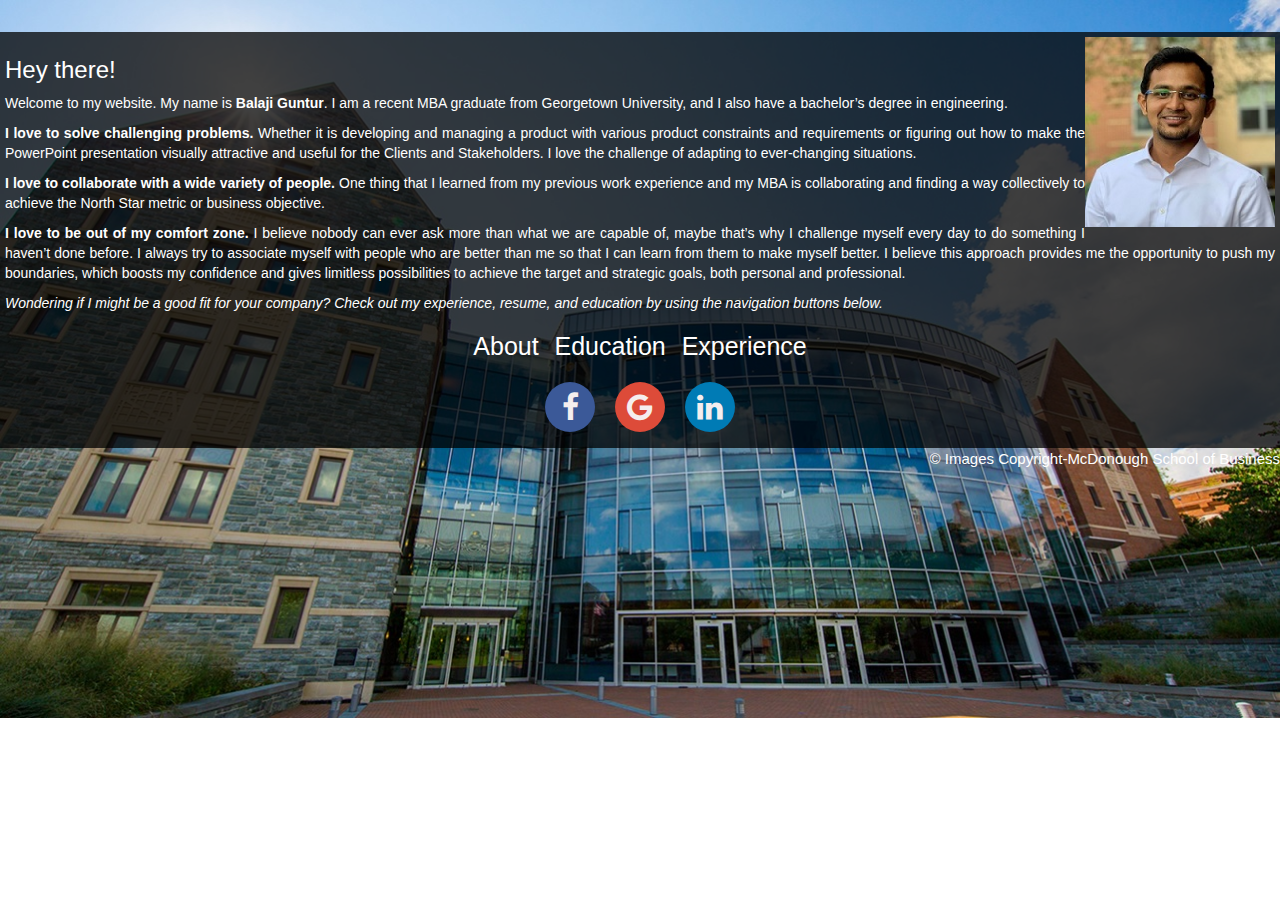
<file: index.html>
<!DOCTYPE html>
<html>
    <head>
        <meta charset="utf-8">
        <meta name="viewport" content="width=device-width, initial-scale=1">
        <link rel="stylesheet" href="https://maxcdn.bootstrapcdn.com/bootstrap/3.3.7/css/bootstrap.min.css">
        <script src="https://ajax.googleapis.com/ajax/libs/jquery/3.2.0/jquery.min.js"></script>
        <script src="https://maxcdn.bootstrapcdn.com/bootstrap/3.3.7/js/bootstrap.min.js"></script>
        <link rel="stylesheet" href="styleindex.css">
        <link rel="stylesheet" href="https://cdnjs.cloudflare.com/ajax/libs/font-awesome/4.7.0/css/font-awesome.min.css">
        <title>Balaji Guntur Personal Website</title>
    </head>
    <body>
        <div class="box">
            <img src="images/Balaji.jpg" alt="Name" width="190" height="190"class="box-imp" style="float:right">  
            <h3 style="text-align:left;">Hey there!</h3>
            <p style="text-align:justify;">Welcome to my website. My name is <strong>Balaji Guntur</strong>. I am a recent MBA graduate from Georgetown University, and I also have a bachelor’s degree in engineering.</p>
            <p style="text-align:justify;"><strong>I love to solve challenging problems.</strong> Whether it is developing and managing a product with various product constraints and requirements or figuring out how to make the PowerPoint presentation visually attractive and useful for the Clients and Stakeholders. I love the challenge of adapting to ever-changing situations.</p>
            <p style="text-align:justify;"><strong>I love to collaborate with a wide variety of people.</strong> One thing that I learned from my previous work experience and my MBA is collaborating and finding a way collectively to achieve the North Star metric or business objective. </p>
            <p style="text-align:justify;"><strong>I love to be out of my comfort zone.</strong> I believe nobody can ever ask more than what we are capable of, maybe that’s why I challenge myself every day to do something I haven’t done before. I always try to associate myself with people who are better than me so that I can learn from them to make myself better. I believe this approach provides me the opportunity to push my boundaries, which boosts my confidence and gives limitless possibilities to achieve the target and strategic goals, both personal and professional.</p>
            <p style="text-align:justify;"><i>Wondering if I might be a good fit for your company? Check out my experience, resume, and education by using the navigation buttons below.</i></p>
            <ul>
                <li><a href="about.html">About</a></li>
                <li><a href="education.html">Education</a></li>
                <li><a href="experience.html">Experience</a></li>
            </ul>
                <ul2>
                    <li2><a href="https://www.facebook.com/Ganapathi027Balaji" target="_blank" class="fa fa-facebook"></a></li2>
                    <li2><a href="mailto:gg647@georgetown.edu" class="fa fa-google"></a></li2>
                    <li2><a href="https://www.linkedin.com/in/gnpthbalaji/" target="_blank" class="fa fa-linkedin"></a></li2>
                </ul2>
               

        </div>
        <footer>&copy; Images Copyright-McDonough School of Business</footer>
    </body>
</html>
</file>
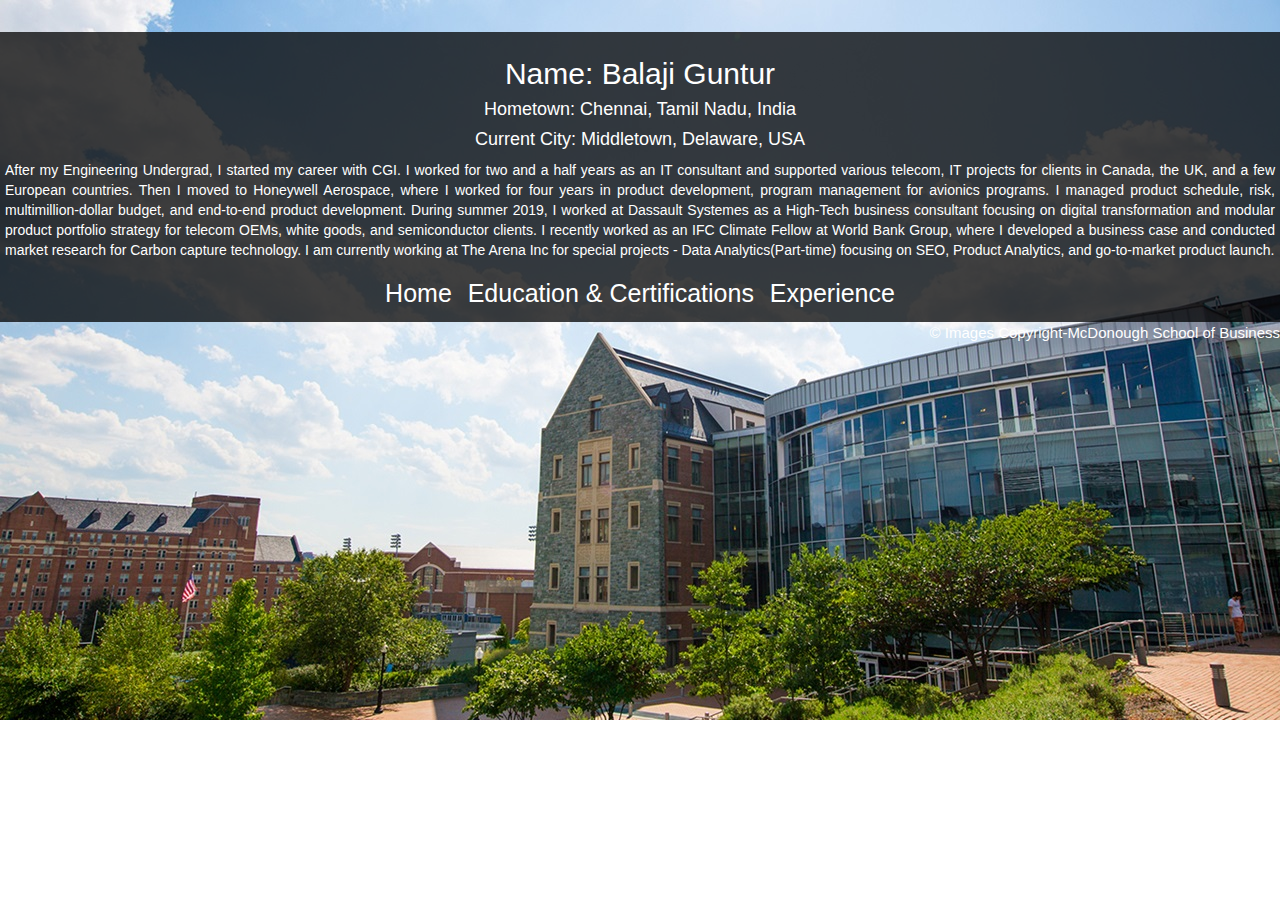
<file: about.html>
<!DOCTYPE html>
<html>
    <head>
        <meta charset="utf-8">
        <meta name="viewport" content="width=device-width, initial-scale=1">
        <link rel="stylesheet" href="https://maxcdn.bootstrapcdn.com/bootstrap/3.3.7/css/bootstrap.min.css">
        <script src="https://ajax.googleapis.com/ajax/libs/jquery/3.2.0/jquery.min.js"></script>
        <script src="https://maxcdn.bootstrapcdn.com/bootstrap/3.3.7/js/bootstrap.min.js"></script>
        <link rel="stylesheet" href="styleabt_new.css">
        <link rel="stylesheet" href="https://cdnjs.cloudflare.com/ajax/libs/font-awesome/4.7.0/css/font-awesome.min.css">
        <title>About</title>
    </head>
    <body>
        <div class="box">
            <h2>Name: Balaji Guntur</h2>
            <h4>Hometown: Chennai, Tamil Nadu, India</h4>
            <h4>Current City: Middletown, Delaware, USA</h4>
            <p style="text-align:justify;">After my Engineering Undergrad, I started my career with CGI. I worked for two and a half years as an IT consultant and supported various telecom, IT projects for clients in Canada, the UK, and a few European countries. Then I moved to Honeywell Aerospace, where I worked for four years in product development, program management for avionics programs. I managed product schedule, risk, multimillion-dollar budget, and end-to-end product development. During summer 2019, I worked at Dassault Systemes as a High-Tech business consultant focusing on digital transformation and modular product portfolio strategy for telecom OEMs, white goods, and semiconductor clients. I recently worked as an IFC Climate Fellow at World Bank Group, where I developed a business case and conducted market research for Carbon capture technology. I am currently working at The Arena Inc for special projects - Data Analytics(Part-time) focusing on SEO, Product Analytics, and go-to-market product launch.</p>
            
            

            <ul>
                <li><a href="index.html">Home</a></li>
                <li><a href="education.html">Education & Certifications</a></li>
                <li><a href="experience.html">Experience</a></li>
		       
            </ul>
        </div>
       
    </body>
    <footer>&copy; Images Copyright-McDonough School of Business</footer>

</html>
</file>
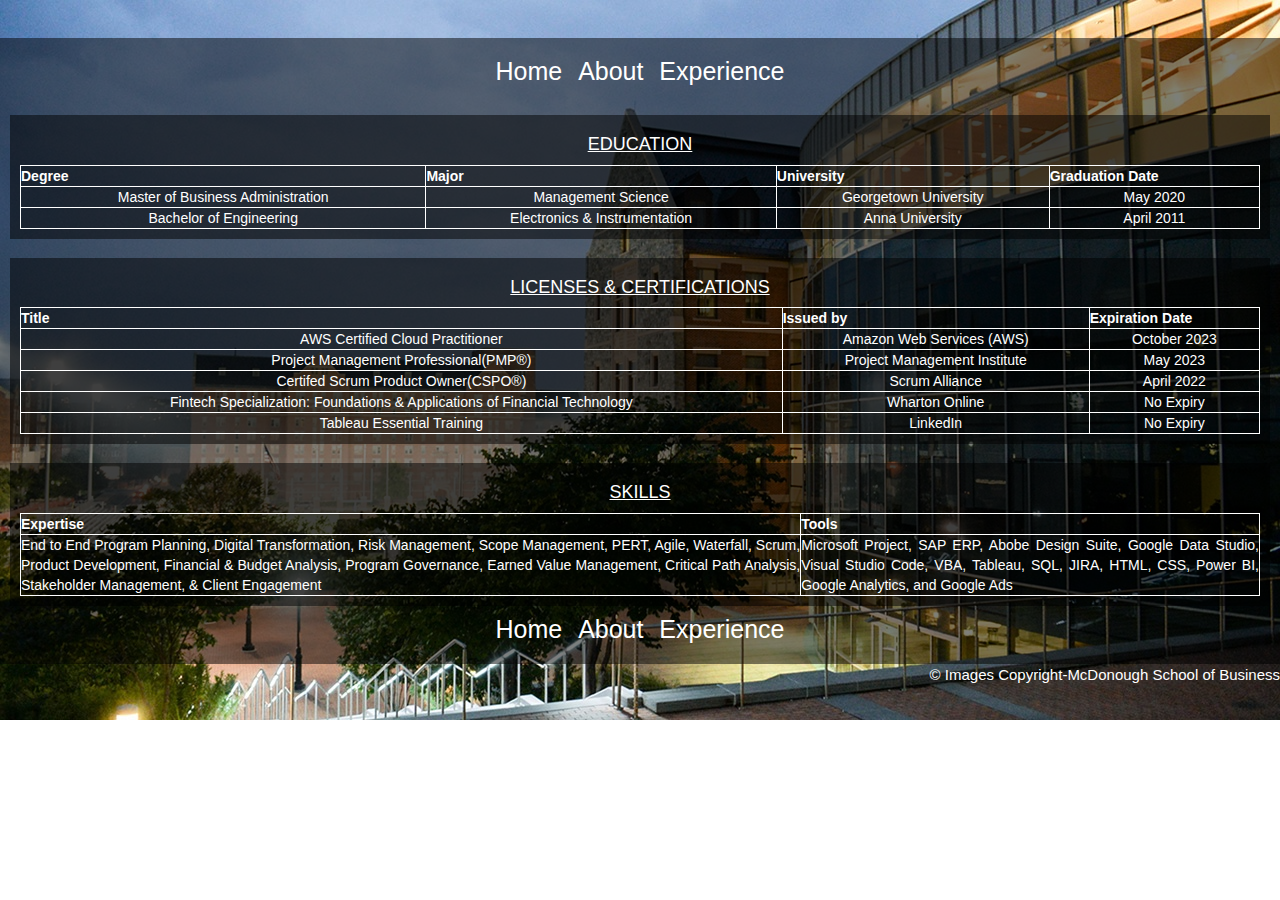
<file: education.html>
<!DOCTYPE html>
<html>
    <head>
      <meta charset="utf-8">
      <meta name="viewport" content="width=device-width, initial-scale=1">
      <link rel="stylesheet" href="https://maxcdn.bootstrapcdn.com/bootstrap/3.3.7/css/bootstrap.min.css">
      <script src="https://ajax.googleapis.com/ajax/libs/jquery/3.2.0/jquery.min.js"></script>
      <script src="https://maxcdn.bootstrapcdn.com/bootstrap/3.3.7/js/bootstrap.min.js"></script>
      <link rel="stylesheet" href="styleeducation.css">
      <link rel="stylesheet" href="https://cdnjs.cloudflare.com/ajax/libs/font-awesome/4.7.0/css/font-awesome.min.css">
        <title>Education & Certifications</title>
    </head>
    <body>
        <div class="box">
            <ul>
                <li><a href="index.html">Home</a></li>
                <li><a href="about.html">About</a></li>
                <li><a href="experience.html">Experience</a></li>
		        
            </ul>
            <div class="box1">
            <h4><u>EDUCATION</u></h4>
                <table style="width:100%">
                    <tr>
                      <th>Degree</th>
                      <th>Major</th>
                      <th>University</th>
                      <th>Graduation Date</th>
                    </tr>
                    <tr>
                      <td>Master of Business Administration</td>
                      <td>Management Science</td>
                      <td>Georgetown University</td>
                      <td>May 2020</td>
                    </tr>
                    <tr>
                      <td>Bachelor of Engineering</td>
                      <td>Electronics & Instrumentation</td>
                      <td>Anna University</td>
                      <td>April 2011</td>
                    </tr>
                </table>
                </div>
             <div class="box1">
                <h4><u>LICENSES & CERTIFICATIONS</u></h4>
                <table style="width:100%">
                    <tr>
                      <th>Title</th>
                      <th>Issued by</th>
                      <th>Expiration Date</th>
                    </tr>
                    <tr>
                      <td>AWS Certified Cloud Practitioner</td>
                      <td>Amazon Web Services (AWS)</td>
                      <td>October 2023</td>
                    </tr>
                    <tr>
                      <td>Project Management Professional(PMP®)</td>
                      <td>Project Management Institute</td>
                      <td>May 2023</td>
                    </tr>
                    <tr>
                      <td>Certifed Scrum Product Owner(CSPO®)</td>
                      <td>Scrum Alliance</td>
                      <td>April 2022</td>
                    </tr>
                    <tr>
                      <td>Fintech Specialization: Foundations & Applications of Financial Technology</td>
                      <td>Wharton Online</td>
                      <td>No Expiry</td>
                    </tr>
                    <tr>
                      <td>Tableau Essential Training</td>
                      <td>LinkedIn</td>
                      <td>No Expiry</td>
                    </tr>
                  
                  </table>
             </div>
             <div class="box1">
              <h4><u>SKILLS</u></h4>
              <table style="width:100%">
              <tr>
                <th>Expertise</th>
                <th>Tools</th>
              </tr>
              <tr>
                <td style="text-align:justify;">End to End Program Planning, Digital Transformation, Risk Management, Scope Management, PERT, Agile, Waterfall, Scrum, Product Development, Financial & Budget Analysis, Program Governance, Earned Value Management, Critical Path Analysis, Stakeholder Management, & Client Engagement</td>
                <td style="text-align:justify;">Microsoft Project, SAP ERP, Abobe Design Suite, Google Data Studio, Visual Studio Code, VBA, Tableau, SQL, JIRA, HTML, CSS, Power BI, Google Analytics, and Google Ads </td>
              </tr> 
            </table> 
           </div>
             <ul>
              <li><a href="index.html">Home</a></li>
              <li><a href="about.html">About</a></li>
              <li><a href="experience.html">Experience</a></li>

          </ul>
        </div>
        
    </body>
    <footer>&copy; Images Copyright-McDonough School of Business</footer>
</html>
</file>
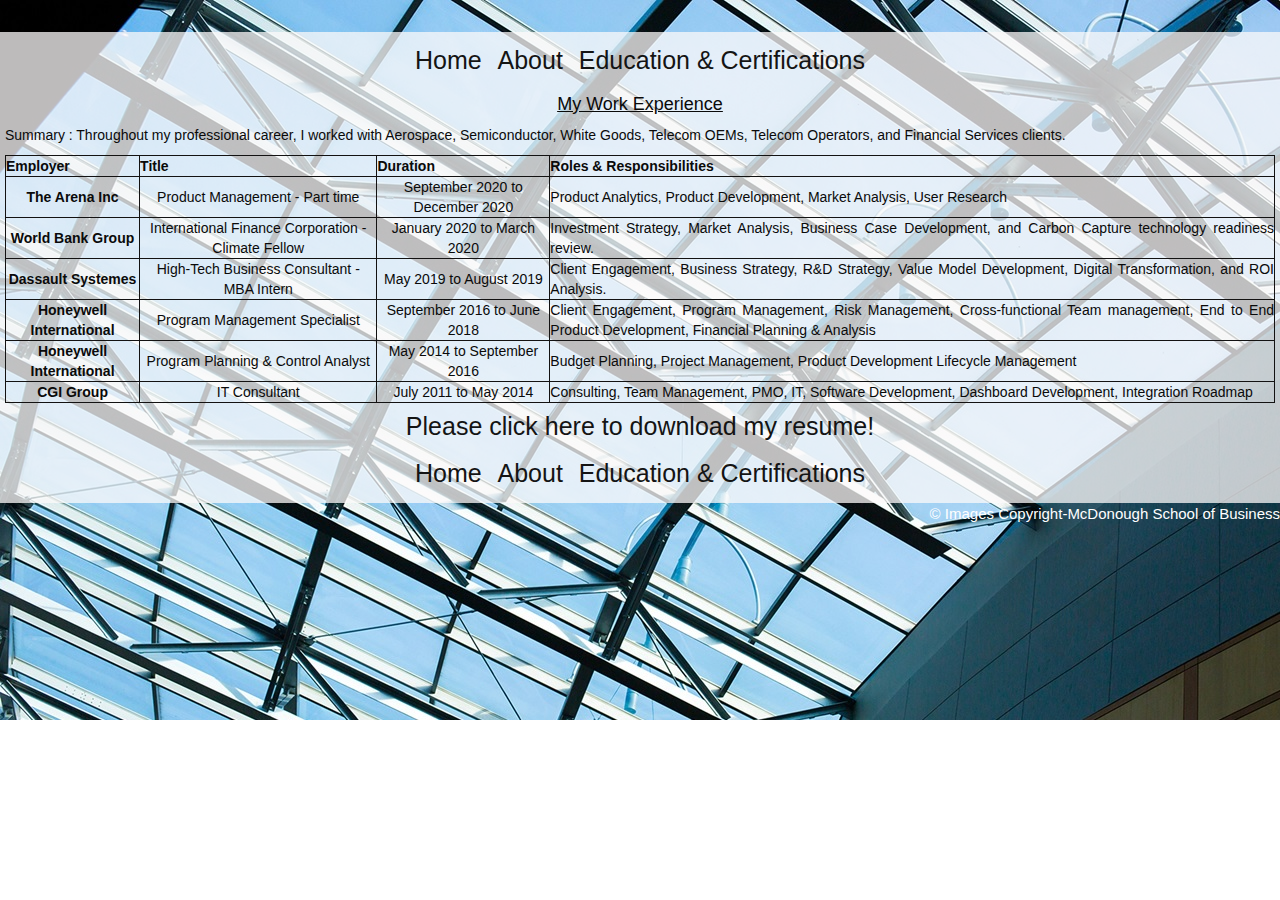
<file: experience.html>
<!DOCTYPE html>
<html>
    <head>
        <meta charset="utf-8">
        <meta name="viewport" content="width=device-width, initial-scale=1">
        <link rel="stylesheet" href="https://maxcdn.bootstrapcdn.com/bootstrap/3.3.7/css/bootstrap.min.css">
        <script src="https://ajax.googleapis.com/ajax/libs/jquery/3.2.0/jquery.min.js"></script>
        <script src="https://maxcdn.bootstrapcdn.com/bootstrap/3.3.7/js/bootstrap.min.js"></script>
        <link rel="stylesheet" href="styleexp.css">
        <link rel="stylesheet" href="https://cdnjs.cloudflare.com/ajax/libs/font-awesome/4.7.0/css/font-awesome.min.css">
        <title>Experience</title>
    </head>
    <body>
        <div class="box">
            <ul>
                <li><a href="index.html">Home</a></li>
                <li><a href="about.html">About</a></li>
                <li><a href="education.html">Education & Certifications</a></li>
		        
            </ul>
            <h4><u>My Work Experience</u></h4>
            <p style="text-align:justify;">Summary : Throughout my professional career, I worked with Aerospace, Semiconductor, White Goods, Telecom OEMs, Telecom Operators, and Financial Services clients. </p>
                
            <table>
                    <tr>
                      <th>Employer</th>
                      <th>Title</th>
                      <th>Duration</th>
                      <th>Roles & Responsibilities</th>
                    </tr>
                    <tr>
                      <td><b>The Arena Inc</b></td>
                      <td>Product Management - Part time</td>
                      <td>September 2020 to December 2020</td>
                      <td style="text-align:justify;"> Product Analytics, Product Development, Market Analysis, User Research</td>
                    </tr>
                    <tr>
                      <td><b>World Bank Group</b></td>
                      <td>International Finance Corporation - Climate Fellow</td>
                      <td>January 2020 to March 2020</td>
                      <td style="text-align:justify;">Investment Strategy, Market Analysis, Business Case Development, and Carbon Capture technology readiness review.</td>
                    </tr>
                    <tr>
                      <td><b>Dassault Systemes</b></td>
                      <td>High-Tech Business Consultant - MBA Intern</td>
                      <td>May 2019 to August 2019</td>
                      <td style="text-align:justify;">Client Engagement, Business Strategy, R&D Strategy, Value Model Development, Digital Transformation, and ROI Analysis.</td>
                    </tr>
                    <tr>
                        <td><b>Honeywell International</b></td>
                        <td>Program Management Specialist</td>
                        <td>September 2016 to June 2018</td>
                        <td style="text-align:justify;">Client Engagement, Program Management, Risk Management, Cross-functional Team management, End to End Product Development, Financial Planning & Analysis</td>
                      </tr>
                      <tr>
                        <td><b>Honeywell International</b></td>
                        <td>Program Planning & Control Analyst</td>
                        <td>May 2014 to September 2016</td>
                        <td style="text-align:justify;">Budget Planning, Project Management, Product Development Lifecycle Management </td>
                      </tr>
                      <tr>
                        <td><b>CGI Group</b></td>
                        <td>IT Consultant</td>
                        <td>July 2011 to May 2014</td>
                        <td style="text-align:justify;">Consulting, Team Management, PMO, IT, Software Development, Dashboard Development, Integration Roadmap</td>
                      </tr>
                  </table>

                  <li><a href="./Resume/Balaji_Guntur_Georgetown_MBA_Resume.pdf">Please click here to download my resume!</a></li>
            <ul> 
                <li><a href="index.html">Home</a></li>
                <li><a href="about.html">About</a></li>
                <li><a href="education.html">Education & Certifications</a></li>
		            
            </ul>
        </div>
        
       
    </body>
    <footer>&copy; Images Copyright-McDonough School of Business</footer>
</html>
</file>
<file: styleindex.css>
body{
    margin: 0;
    padding: 0;
    background: url(images/lead-bg_new.jpg) no-repeat;
    background-size:cover;
    width: auto;
    height: auto;
}
.box{
  width: auto;
  height: auto;
  background: rgba(0, 0, 0, 0.75);
  padding: 5px;
  text-align: center;
  margin: auto;
  margin-top: 2.5%;
  color: white;
  font-family: 'Segoe UI', Tahoma, Geneva, Verdana, sans-serif;
  max-width: fit-content;
  max-height: fit-content;
}
.box-img{
    border-radius: 50%;
    width: 100px;
    height: 100px;
    float: left;
    width: auto;
}
.box.h1{
    font-size: 25px;
    letter-spacing: 4px;
    font-weight: 100;
    width: auto;
}
.box.h3{
    font-size: 20px;
    letter-spacing: 3px;
    font-weight: 100;
    width: auto;
}
.box.p{
    font-size: 18px;
    letter-spacing: 3px;
    font-weight: 100;
    text-align: center;
    width: auto;
}

ul{
    margin: 0;
    padding: 0;
    width: auto;
    height: auto;
}
.box li{
    display: inline-block;
    margin: 6px;
    list-style: none;
    width: auto;
    height: auto;
}
.box li a{
    color: white;
    text-decoration: none;
    font-size: 25px;
    transition: all ease-in-out 200ms;
   
}
.box li a:hover{
    color: #6297f8;
}
ul2{
    margin: 0;
    padding: 0;
    height: auto;
    width: auto;
    
}
.box li2{
    display: inline-block;
    margin: 6px;
    list-style: none;
    
}
.box li2 a{
  color: rgb(245, 238, 238);
  text-decoration: darkgray;
  font-size: 30px;
  transition: all ease-in-out 200ms;
 
}
.box li2 a:hover{
  color: #fdfeff;
}
.fa {
  padding: 10px;
  font-size: 25px;
  width: 50px;
  text-align: center;
  text-decoration: none;
  margin: 5px 2px;
  border-radius: 60%;
}
.fa-facebook {
  background: #3B5998;
  color: rgb(255, 255, 255);
       }
.fa-google {
  background: #dd4b39;
  color: rgb(247, 242, 242);  
}
.fa-linkedin {
  background: #007bb5;
  color: rgb(255, 255, 255);
  
}  
footer{
    padding: 0;
    font-size: 15px;
    text-align: right;
    bottom: 0;
    margin: 0;
    height: 20px;
    color: white;
    }
</file>
<file: styleabt_new.css>
body{
    margin: 0;
    padding: 0;
    background: url(images/lead-about.jpg) no-repeat;
    background-size:cover;
    width: auto;
    height: auto;
}
.box{
  width: auto;
  height: auto;
  background: rgba(0, 0, 0, 0.75);
  padding: 5px;
  text-align: center;
  margin: auto;
  margin-top: 2.5%;
  color: white;
  font-family: 'Segoe UI', Tahoma, Geneva, Verdana, sans-serif;
  max-width: fit-content;
  max-height: fit-content;
}
.box-img{
    border-radius: 50%;
    width: 100px;
    height: 100px;
    float: left;
    width: auto;
}
.box.h1{
    font-size: 25px;
    letter-spacing: 4px;
    font-weight: 100;
    width: auto;
}
.box.h3{
    font-size: 20px;
    letter-spacing: 3px;
    font-weight: 100;
    width: auto;
}
.box.p{
    font-size: 18px;
    letter-spacing: 3px;
    font-weight: 100;
    text-align: center;
    width: auto;
}

ul{
    margin: 0;
    padding: 0;
    width: auto;
    height: auto;
}
.box li{
    display: inline-block;
    margin: 6px;
    list-style: none;
    width: auto;
    height: auto;
}
.box li a{
    color: white;
    text-decoration: none;
    font-size: 25px;
    transition: all ease-in-out 200ms;
   
}
.box li a:hover{
    color: #6297f8;
}
ul2{
    margin: 0;
    padding: 0;
    height: auto;
    width: auto;
    
}
.box li2{
    display: inline-block;
    margin: 6px;
    list-style: none;
    
}
.box li2 a{
  color: rgb(245, 238, 238);
  text-decoration: darkgray;
  font-size: 30px;
  transition: all ease-in-out 200ms;
 
}
.box li2 a:hover{
  color: #fdfeff;
}
.fa {
  padding: 10px;
  font-size: 25px;
  width: 50px;
  text-align: center;
  text-decoration: none;
  margin: 5px 2px;
  border-radius: 60%;
}
.fa-facebook {
  background: #3B5998;
  color: rgb(255, 255, 255);
       }
.fa-google {
  background: #dd4b39;
  color: rgb(247, 242, 242);  
}
.fa-linkedin {
  background: #007bb5;
  color: rgb(255, 255, 255);
  
}  
footer{
    padding: 0;
    font-size: 15px;
    text-align: right;
    bottom: 0;
    margin: 0;
    height: 20px;
    color: white;
    }
</file>
<file: styleeducation.css>
body{
    margin: 0;
    padding: 0;
    background: url(images/lead-Education.jpg) no-repeat;
    background-size: cover;
    width: auto;
    height: auto;
}
.box{
  
  background: rgba(0, 0, 0, 0.5);
  padding: 10px;
  text-align: center;
  margin: auto;
  width: auto;
  height: auto;
  margin-top: 3%;
  color: white;
  font-family: 'Segoe UI', Tahoma, Geneva, Verdana, sans-serif;
}
.box1{
    width: auto;
    height: auto;
    border: 2px white;
    box-sizing: border-box;
    background: rgba(0, 0, 0, 0.5);
    padding: 10px;
    text-align: center;
    margin: auto;
    margin-top: 1.5%;
    color: white;
    
    font-family: 'Segoe UI', Tahoma, Geneva, Verdana, sans-serif;
  }
.box-img{
    border-radius: 50%;
    width: 200px;
    height: 200px;
}
.box1.h4{
    font-size: 18px;
    letter-spacing: 4px;
    font-weight: 70;
}
.box1.h5{
    font-size: 15px;
    letter-spacing: 3px;
    font-weight: 50;
}
table, th, td {
    border: 1px solid rgb(255, 255, 255);
  }
.box.p{
    text-align: justify;
}
ul{
    margin: 0;
    padding: 00;
}
.box li{
    display: inline-flex;
    word-spacing: 50px;
    margin: 6px;
    list-style: none;
}
.box li a{
    color: white;
    word-spacing: normal;
    text-decoration: none;
    font-size: 25px;
    transition: all ease-in-out 200ms;
}
.box li a:hover{
    color: #6297f8;
}
footer{
    padding: 0;
    font-size: 15px;
    text-align: right;
    bottom: 0;
    margin: 0;
    height: 25px;
    color: white;
    }
</file>
<file: styleexp.css>
body{
    margin: 0;
    padding: 0;
    background: url(images/lead-experience.jpg) no-repeat;
    background-size: cover;
    width: auto;
    height: auto;
}
.box{
    width: auto;
    height: auto;
    background: rgba(252, 249, 249, 0.75);
    padding: 5px;
    text-align: center;
    margin: auto;
    margin-top: 2.5%;
    color: rgb(10, 10, 10);
    font-family: 'Segoe UI', Tahoma, Geneva, Verdana, sans-serif;
    max-width: fit-content;
    max-height: fit-content;
  }
.box-img{
    border-radius: 50%;
    width: 200px;
    height: 200px;
    width: auto;

}
table, th, td {
    border: 1px solid rgb(19, 18, 18);
    width: auto;

    max-width: fit-content;
    max-height: fit-content;
}
.box.h1{
    font-size: 40px;
    letter-spacing: 4px;
    font-weight: 100;
    width: auto;


}
.box.h4{
   
    width: auto;
   
    max-width: fit-content;
    max-height: fit-content;
}
.box.p{
    width: auto;
    text-align: justify;

    max-width: fit-content;
    max-height: fit-content;
}
ul{
    margin: 0;
    padding: 0;

}
.box li{
    display: inline-block;
    margin: 6px;
    list-style: none;
    width: auto;
    height: auto;

}
.box li a{
    color: rgb(20, 20, 20);
    text-decoration: none;
    font-size: 25px;
    transition: all ease-in-out 200ms;
    width: auto;
    height: auto;

}
.box li a:hover{
    color: #6297f8;
}
footer{
    padding: 0;
    font-size: 15px;
    text-align: right;
    bottom: 0;
    margin: 0;
    height: 15px;
    color: white;
    }
</file>
